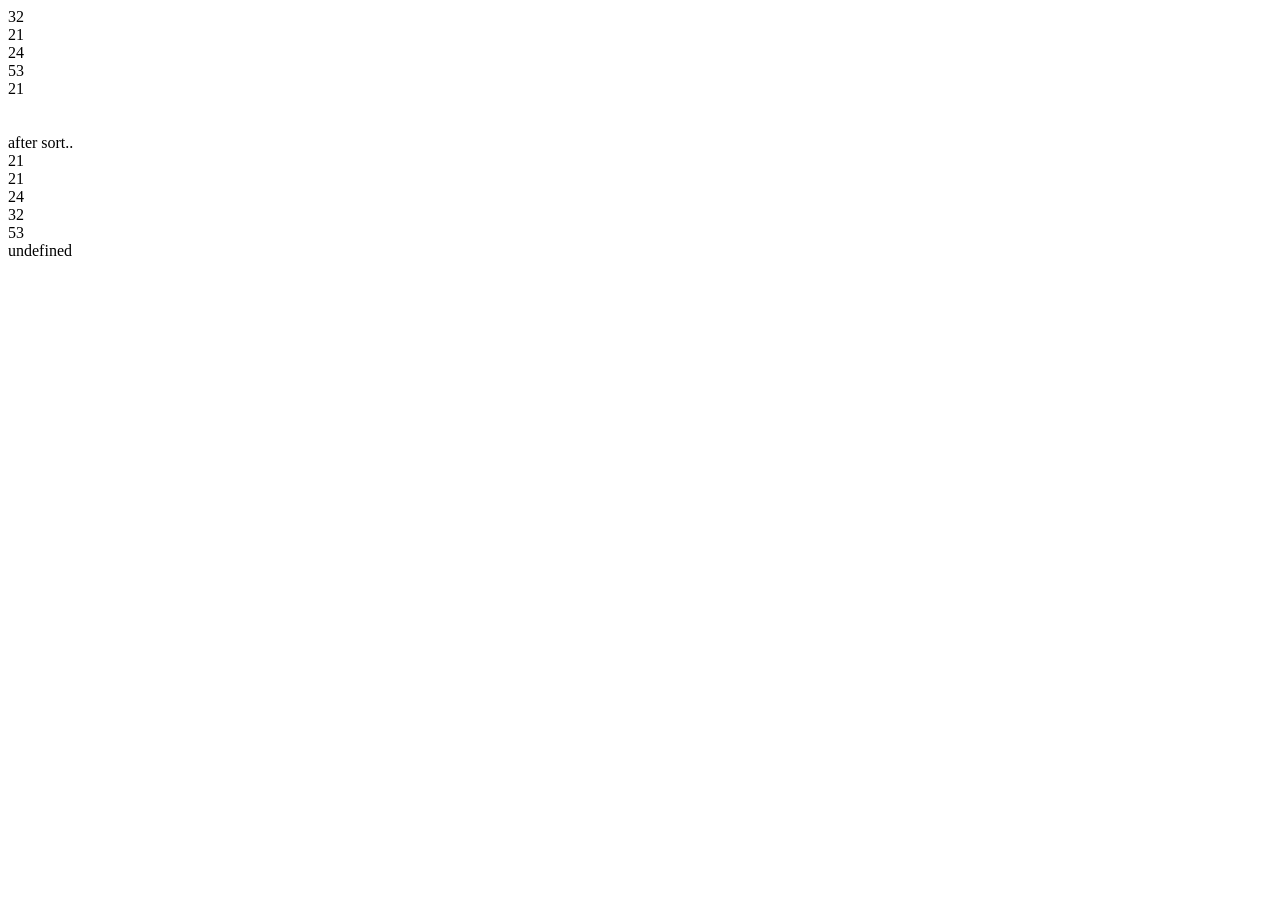
<file: index.html>
<!DOCTYPE html>
<html lang="en">
<head>
    <meta charset="UTF-8">
    <meta name="viewport" content="width=device-width, initial-scale=1.0">
    <title>Document</title>
</head>
<body>
    <script language="javascript" type="text/javascript">
        var arr = new Array(32,21,24,53,21);
        var i, j, temp;

        for(i=0 ; i<5;  i++){
            document.write(arr[i] + "<br/>");
        }

        for(i=0 ; i<6; i++){
            for(j=0 ; j<6 ; j++){
                if(arr[j] > arr[j+1]){
                    temp = arr[j];
                    arr[j] = arr[j+1];
                    arr[j+1] = temp;
                }
            }
        }
        document.write("<br/> <br/>after sort.. <br/>");
        for(i=0 ; i<6; i++){
            document.write(arr[i] + "<br/>");
        }
    </script>
</body>
</html>
</file>
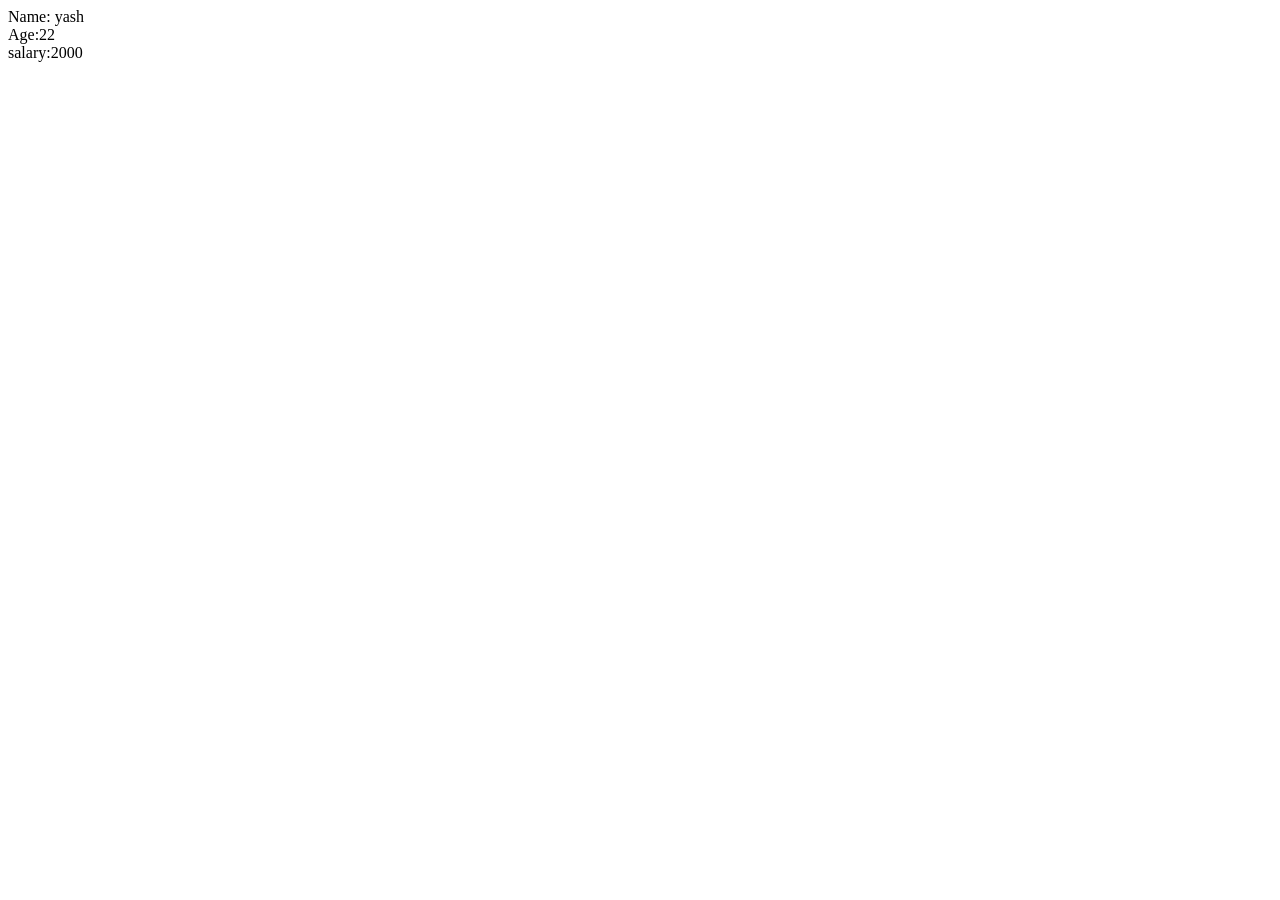
<file: index1.html>
<!DOCTYPE html>
<html lang="en">
<head>
    <meta charset="UTF-8">
    <meta name="viewport" content="width=device-width, initial-scale=1.0">
    <title>Document</title>
</head>
<body>
 <script language="javascript" type="text/javascript">
    var name = "yash";
    var age = 22;
    var salary = 2000;

    document.write("Name: " +name+ "<br/>");
    document.write("Age:" +age+ "<br/>");
    document.write("salary:" +salary+ "<br/>");
 </script>    
</body>
</html>
</file>
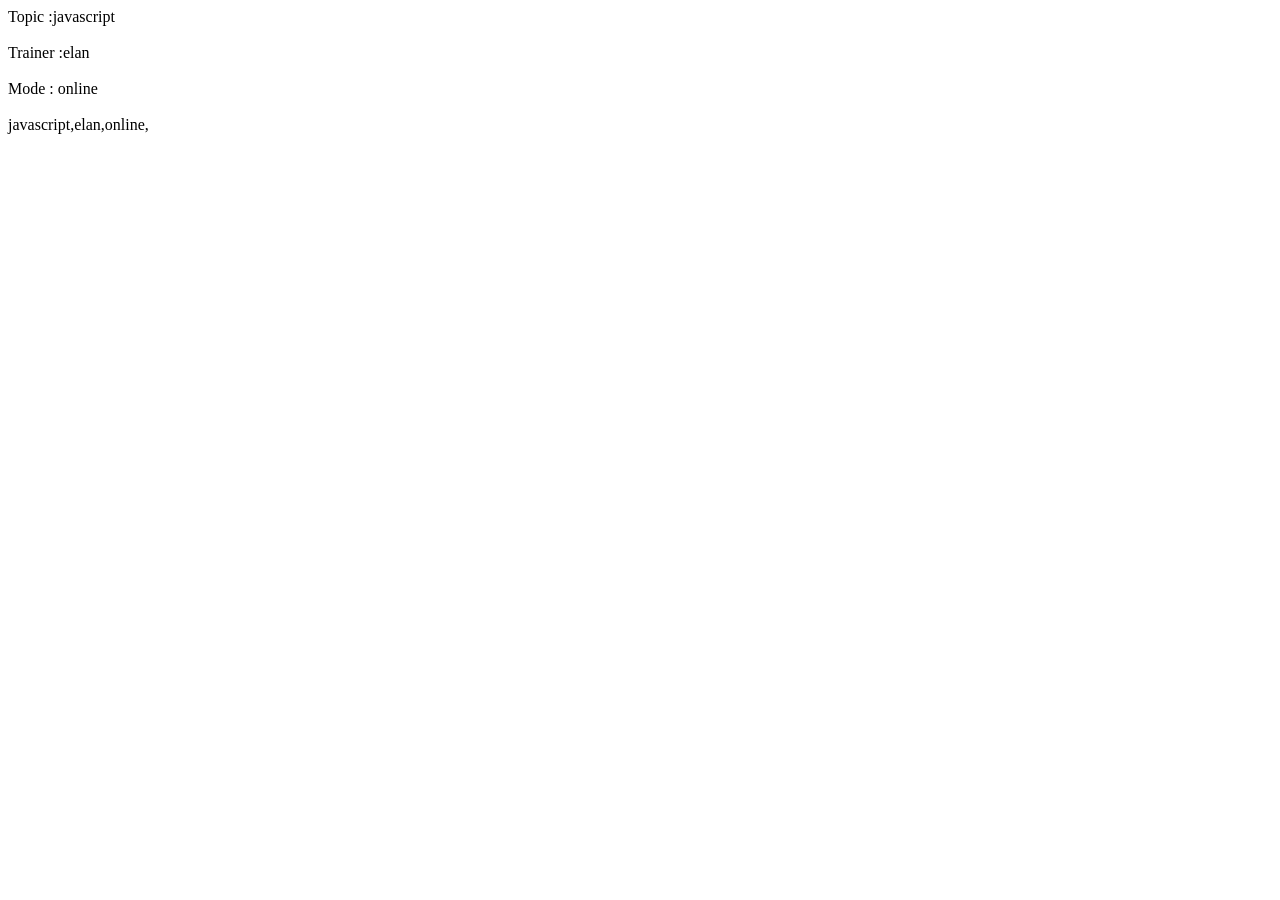
<file: index10.html>
<!DOCTYPE html>
<html lang="en">
<head>
    <meta charset="UTF-8">
    <meta name="viewport" content="width=device-width, initial-scale=1.0">
    <title>Document</title>
</head>
<body>
    <script language="javascript" type="text/javascript">
    var tutorial = {
        "topic": "javascript",
        "trainer": "elan",
        "mode": "online",
    }
    document.write("Topic :" + tutorial.topic);
    document.write("<br> <br/>");
    document.write("Trainer :" + tutorial.trainer);
    document.write("<br> <br/>");
    document.write("Mode : " + tutorial.mode);
    document.write("<br> <br/>");

    var txt = "";
    var x;
    for (x in tutorial){
        txt += tutorial[x] + ",";
    }
    document.write(txt);
    </script>
</body>
</html>
</file>
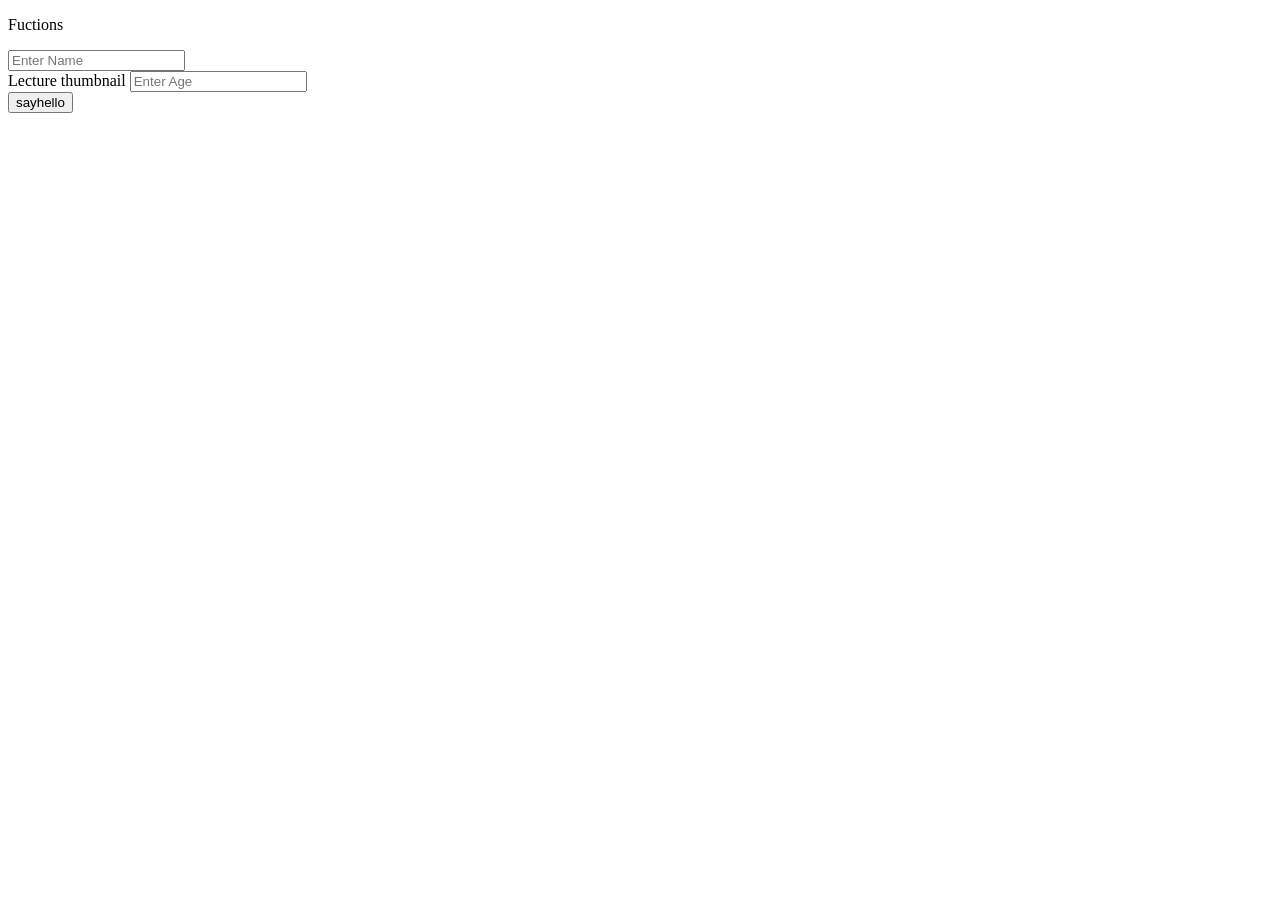
<file: index5.html>
<!DOCTYPE html>
<html lang="en">
<head>
    <meta charset="UTF-8">
    <meta name="viewport" content="width=device-width, initial-scale=1.0">
    <title>Document</title>
    <script language="javascript" type="text/javascript">
        function sayHello(name, age){
           //id(name == "" || age == "")
           // return;
            document.write(name + "is" + age + "years old.");
        }

    </script>
</head>

<body>
    <p>Fuctions</p>
    <form>
        <input name="t1" placeholder="Enter Name"/> <br/>
        Lecture thumbnail
        
        <input name="t2" placeholder="Enter Age"/> <br/>
        <input type="button" onclick="sayHello(t1.value, t2.value)" value="sayhello">
    </form>
</body>
</html>
</file>
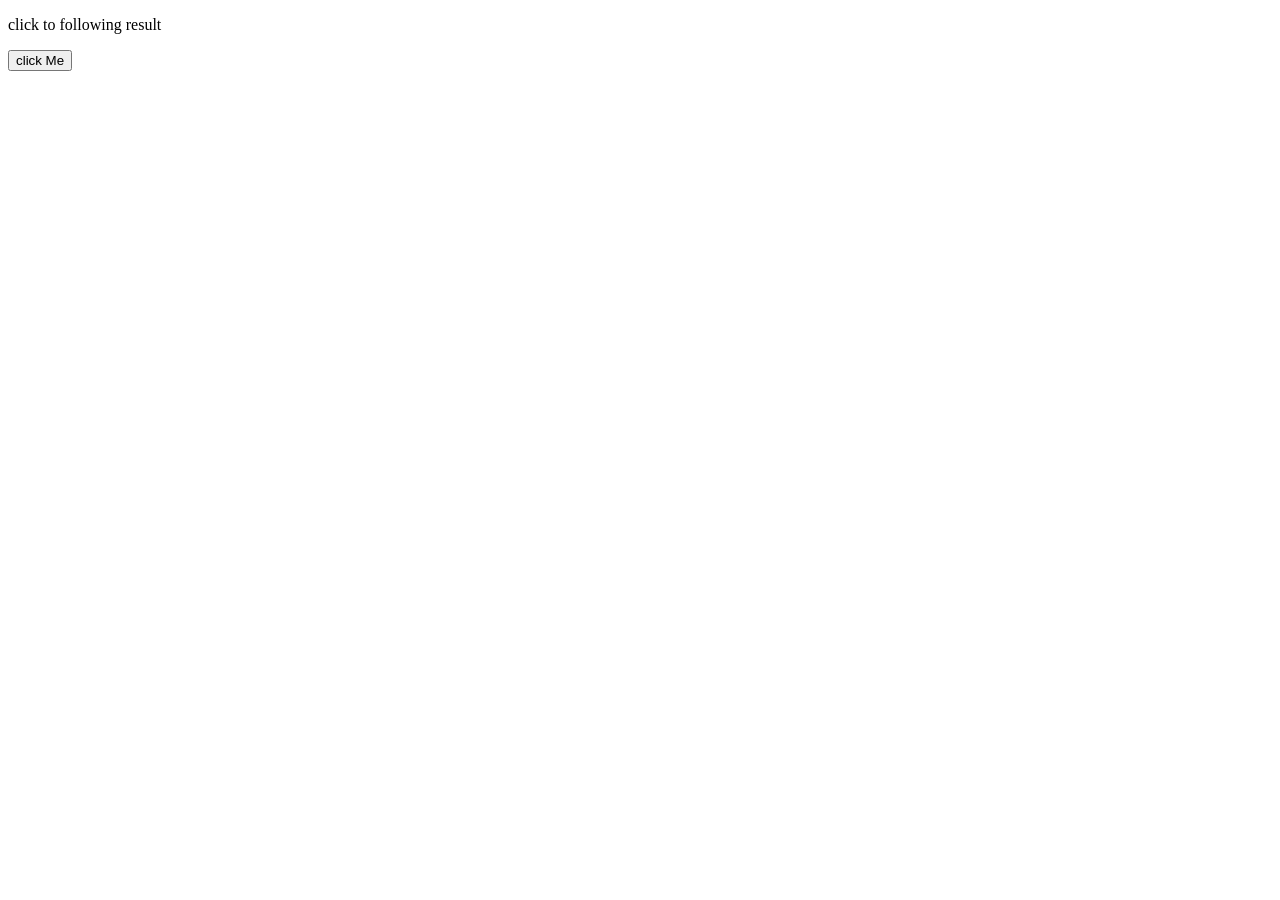
<file: index7.html>
<!DOCTYPE html>
<html lang="en">
<head>
    <meta charset="UTF-8">
    <meta name="viewport" content="width=device-width, initial-scale=1.0">
    <title>Document</title>
    <script language="javascript" type="text/javascript">
    function myFunc(){
        var a = 100;
        try{
            var s = a.toUpperCase();
            alert("value of a variable is : " + a);
        }
        catch(e){
            alert("Error");
        }
        finally{
            alert("finally block is execute ");
        }
    }
    </script>
</head>
<body>
    <p>click to following result</p>
    <form >
        <input type="button" value="click Me" onclick="my-Func();">
    </form>
</body>
</html>
</file>
